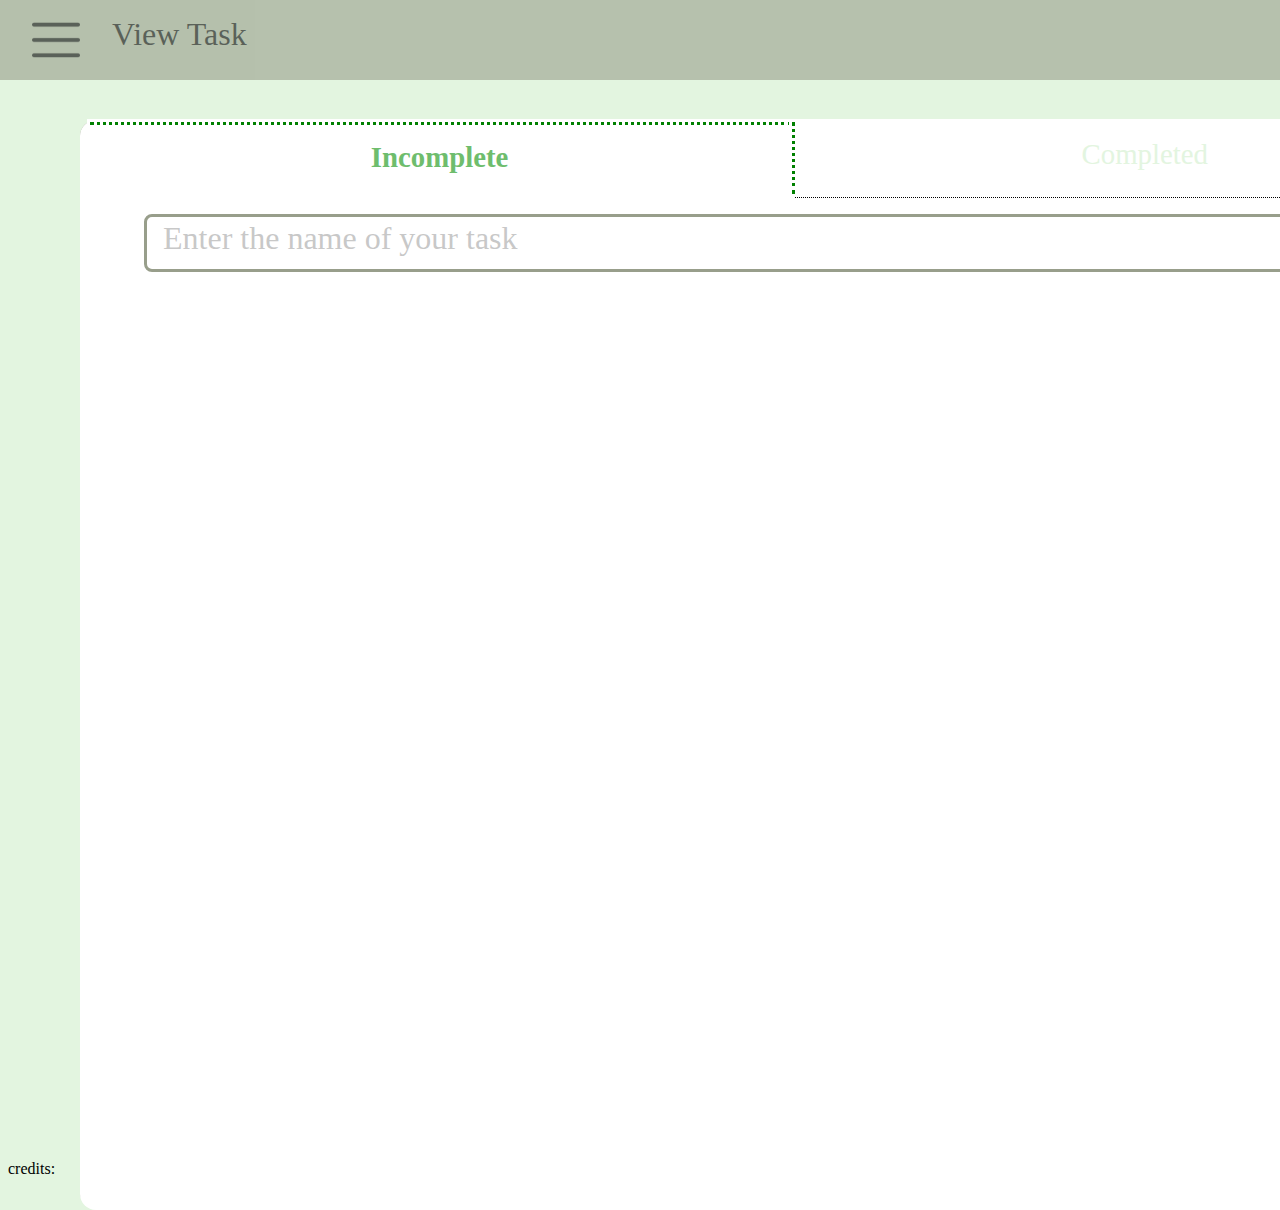
<file: Facial Recognition and Attendance App/GottaDo/GottaDoTP.html>
<!DOCTYPE HTML>
<html style = 'font-size : 16px'>
<head>
    <title> GottaTry</title>
    <link rel = 'stylesheet' href = 'StyleTp.css'>
        <link rel="stylesheet" href="https://cdnjs.cloudflare.com/ajax/libs/font-awesome/4.7.0/css/font-awesome.min.css">
</head>

<body>
    <header>
        <span id = 'hmbgr'></span> <span id = 'vtext'>View Task</span>
        <span class = 'green' id = 'premium'>Go Premium</span>
    </header>
    <nav id = 'nav' class = 'grey'>
        <div> All Tasks </div>
        <div> Pending Tasks </div>
        <div> Completed Tasks</div>
    </nav>
    <div class = 'content' id = 'content'>
        <div id = 'left'>
            <div id = 'heading'>
                <span id = 'incomp' >Incomplete</span>
                <span id = 'comp' class = 'bactive'>Completed</span>
            </div>
            <div id = 'namefd'>
                <textarea id = 'tname' rows = '1', cols = '85', maxlength = '100', placeholder = 'Enter the name of your task', name = 'name'></textarea>
                <button> <i class = 'fa fa-plus green'></i> Add Task </button>
            </div>
            <div class = 'hide'>
            <div id = 'listitems'>
                <i class = 'fa fa-square-o'></i> <span id = 'li'></span>
            </div>
            </div>
        </div>
        <div id = 'right'></div>
    </div>

    <footer>
        credits: 
        <a class = 'hide' href="https://www.flaticon.com/free-icons/menu" title="menu icons">Menu icons created by Catalin Fertu - Flaticon</a>
    </footer>

    <script src = 'GDfunctions.Js'></script>
</body>
</html>
</file>
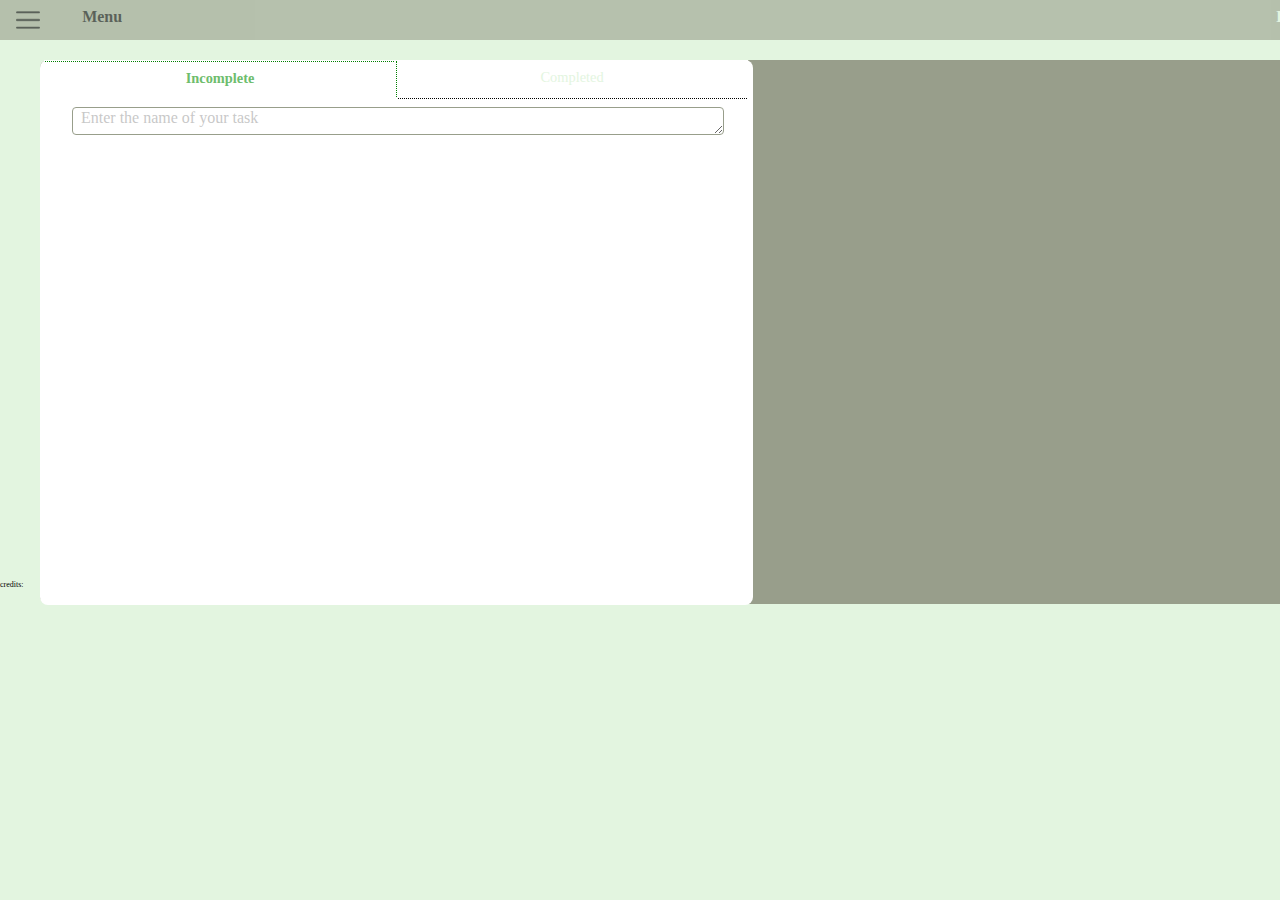
<file: Facial Recognition and Attendance App/templates/GottaDoTP.html>
<!DOCTYPE HTML>
<html style = 'font-size : 8px'>
<head>
    <title> GottaTry</title>
    <link rel = 'stylesheet' href = '../static/CSS/StyleTp.css'>
        <link rel="stylesheet" href="https://cdnjs.cloudflare.com/ajax/libs/font-awesome/4.7.0/css/font-awesome.min.css">
</head>

<body>
    <header>
        <span id = 'hmbgr'></span> <span id = 'vtext'>Menu</span>
        <span class = 'green' id = 'premium'>Log Out</span>
    </header>
    <nav id = 'nav' class = 'grey'>
        <div> Dashboard </div>
        <div> Logs </div>
        <div> Intruders </div>
        <div> Manage Users </div>
    </nav>
    <div class = 'content' id = 'content'>
        <div id = 'left'>
            <div id = 'heading'>
                <span id = 'incomp' >Incomplete</span>
                <span id = 'comp' class = 'bactive'>Completed</span>
            </div>
            <div id = 'namefd'>
                <textarea id = 'tname' rows = '1', cols = '85', maxlength = '100', placeholder = 'Enter the name of your task', name = 'name'></textarea>
                <button> <i class = 'fa fa-plus green'></i> Add Task </button>
            </div>
            <div class = 'hide'>
            <div id = 'listitems'>
                <i class = 'fa fa-square-o'></i> <span id = 'li'></span>
            </div>
            </div>
        </div>
        <div id = 'right'></div>
    </div>

    <footer>
        credits: 
        <a class = 'hide' href="https://www.flaticon.com/free-icons/menu" title="menu icons">Menu icons created by Catalin Fertu - Flaticon</a>
    </footer>

    <script src = '../static/JavaScript/GDfunctions.Js'></script>
</body>
</html>
</file>
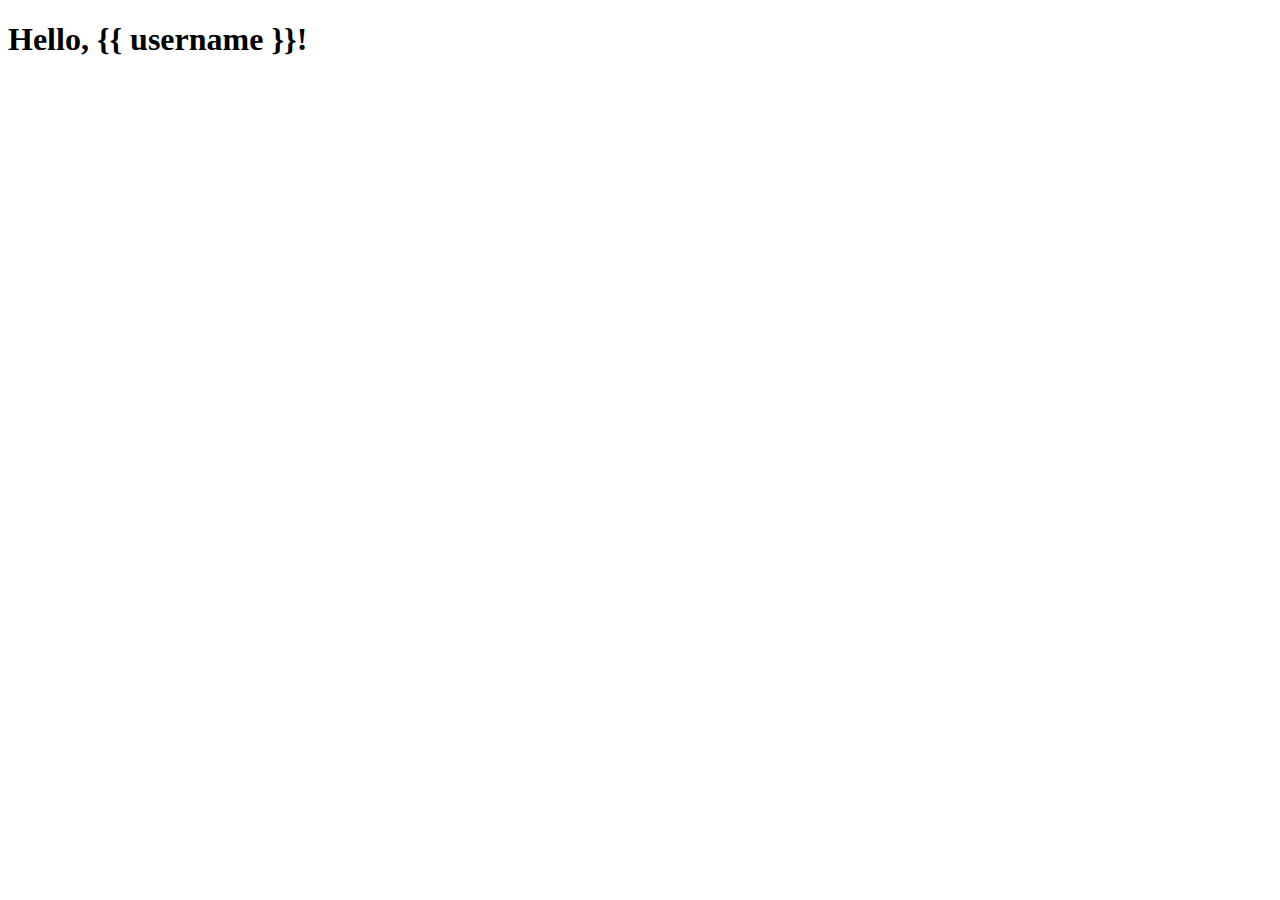
<file: Facial Recognition and Attendance App/templates/indexdb.html>
<!DOCTYPE html>
<html lang="en">
<head>
    <meta charset="UTF-8">
    <meta name="viewport" content="width=device-width, initial-scale=1.0">
    <title>Flask MSSQL Example</title>
</head>
<body>
    <h1>Hello, {{ username }}!</h1>
</body>
</html>
</file>
<file: Facial Recognition and Attendance App/GottaDo/StyleTp.css>
body{
    background-color: #E3F5E0;
    font-family: Segoe UI;
}

header{
    position: absolute;
    top:0px;
    left: 0px;
    width: 164.7rem;
    padding: 0.5em 2em 0em 1em !important;
    margin: none !important;
    height: 4rem;
    background-color: #989E8B;
    opacity: 0.6;
    display: flex;
    justify-content: space-between;
    font-size: 2rem;
}

button{
    margin: 1rem 0 0 73rem;
    font-size: 1.8rem;
    padding: 1.2rem;
    border-radius: 0.7rem;
    font-weight: 600;
    border: 0rem;
    background-color: #989E8B;
    color: #E3F5E0;
    transition: 0.5s;
    transform: translateY(-2.4rem);
    visibility: hidden;
    opacity: 0;
}

button.translateY{
    transform: translateY(0rem);
    visibility: visible;
    opacity: 0.7;
}

button.opaque{
    opacity : 1 !important;
}

footer{
    position: absolute;
    top: 72.5rem;
}

/*Classes*/
.green{
    color: #E3F5E0;
}

.grey{
    color: #989E8B;
}

.hide{
    display: none;
}

.untranslateY{
    transform: translateY(-0.5rem);
    visibility: hidden;
}

.bactive{
    border-top: none !important;
    border-bottom: 0.13rem !important;
    color: #E3F5E0;
    font-weight: 400;
}
/*ID*/
#content{
    position: absolute;
    width: 162rem;
    height: 68rem;
    top: 7.5rem;
    left: 5rem;
    background-color: #989E8B;
    border-radius: 1rem;
    display: flex;
    transition: 0.6s;
}

#content.navactive{
    width: 143rem;
    left: 25rem;
}

#hmbgr{
    background-image : url('Icons/menu.png');
    background-size: 100%;
    background-repeat: none;
    width: 3rem; 
    height: 3rem;  
    border: 0px !important;
}

#vtext{
    margin-right: 139rem;
}

#premium:hover{
    color: white;
    cursor: pointer;
}

#nav{
    positon: relative;
    margin: 5rem 0 0 1.5rem;
    height: 100%;
    width: 10%;
    font-size : 1.8rem;
    visibility: hidden;
    transform: translateY(-0.5rem);
    transition: 0.3s ease;
    opacity: 0;
}

#nav.active{
    background-color: #E3F5E0;
    visibility: visible;
    opacity: 1;
    transform: translateY(0px);
}

#left{
    width: 55%;
    height: 100%;
    border-radius: 1rem;
    background-color: white;
    padding: 0.1rem 0 0 0;
}

#heading{
    display: flex;
    justify-content: space-around;
    padding: 0rem 0rem 0rem 0rem;
    font-size: 1.8rem;
    border-bottom: 0.11rem dotted black;
    width: 98.5%;
    margin: 0 0 0 0.35em;
    color: #6EBD6D;
    font-weight: 600;
    cursor: pointer;
}

#heading > span{
    outline: 0.12em solid white !important;
    padding-top: 1rem;
    border: 0.13em dotted green ;
    border-bottom: 0rem !important;
    text-align: center;
    height: 3.5rem;
    width: 100%;
    margin-bottom: none;
}

#incomp{
    border-left: 0rem !important;
}

#comp{
    border-right: 0rem !important;
}

#namefd{
    height: 5rem;
    transition: 0.5s;
}

#namefd.exlength{
    height: 12rem;
}

#tname{
    font-size: 2rem;
    margin: 1rem 1rem 1rem 4rem;
    padding: 0.1em 0 0.1rem 1rem;
    height: 3rem;
    width: 90%;
    font-family: Segoe UI;
    border: 0.22rem solid #989E8B;
    border-radius: 0.5rem; 
}

#tname:focus{
    outline: none;
    box-shadow: 0rem 0rem  0.2rem 0.2rem  #E3F5E0!important;
    border: 0.22rem solid #E3F5E0;
}

#listitems{
    font-size: 2rem;
    margin: 0rem 1rem 1rem 4rem;
    padding: 0.5rem 0 0.1rem 1rem;
    height: 3.5rem;
    width: 90%;
    border-bottom: 0.3rem dotted #E3F5E0;
    font-family: Segoe UI;
}

/*Place Holder*/
::placeholder{
    opacity: 0.4;
}
</file>
<file: Facial Recognition and Attendance App/static/CSS/StyleTp.css>
body{
    background-color: #E3F5E0;
    font-family: Segoe UI;
    margin: 0 !important;
}

a{
    text-decoration: none;
    padding-left: 1rem;
}

header{
    position: absolute;
    top:0px;
    left: 0px;
    width: 164.7rem;
    padding: 0.5em 2em 0em 1em !important;
    margin: none !important;
    height: 4rem;
    background-color: #989E8B;
    opacity: 0.6;
    display: flex;
    justify-content: space-between;
    font-size: 2rem;
    font-weight: 600;
}

button{
    margin: 1rem 0 0 73rem;
    font-size: 1.8rem;
    padding: 1.2rem;
    border-radius: 0.7rem;
    font-weight: 600;
    border: 0rem;
    background-color: #989E8B;
    color: #E3F5E0;
    transition: 0.5s;
    transform: translateY(-2.4rem);
    visibility: hidden;
    opacity: 0;
}

button.translateY{
    transform: translateY(0rem);
    visibility: visible;
    opacity: 0.7;
}

button.opaque{
    opacity : 1 !important;
}

footer{
    position: absolute;
    top: 72.5rem;
}

/*Classes*/
.green{
    color: #E3F5E0;
}

.grey{
    color: #989E8B;
}

.hide{
    display: none;
}

.untranslateY{
    transform: translateY(-0.5rem);
    height: 0;
    visibility: hidden;
}

.bactive{
    border-top: none !important;
    border-bottom: 0.13rem !important;
    color: #E3F5E0;
    font-weight: 400;
}

.acti{
    color:#6EBD6D;
}

.icon{
    display: inline-block;
    width: 2.2rem; 
    height: 2.2rem;  
    border: 0px !important;
}

/*ID*/
#content{
    position: absolute;
    width: 162rem;
    height: 68rem;
    top: 7.5rem;
    left: 5rem;
    background-color: #989E8B;
    border-radius: 1rem;
    display: flex;
    transition: 0.3s;
}

#content.navactive{
    width: 143rem;
    left: 25rem;
}

#hmbgr{
    background-image : url('../Images\ and\ Icons/Icons/menu.png');
    background-size: 100%;
    background-repeat: none;
    width: 3rem; 
    height: 3rem;  
    border: 0px !important;
}

#dash{
    background-image : url('../Images\ and\ Icons/Icons/home.png');
    background-size: 100%;
    background-repeat: none;
}
#logs{
    background-image : url('../Images\ and\ Icons/Icons/register.png');
    background-size: 100%;
    background-repeat: none;
}
#intrude{
    background-image : url('../Images\ and\ Icons/Icons/danger.png');
    background-size: 100%;
    background-repeat: none;
}
#users{
    background-image : url('../Images\ and\ Icons/Icons/user.png');
    background-size: 100%;
    background-repeat: none;
}
#total{
    background-image : url('../Images\ and\ Icons/Icons/24-hours.png');
    background-size: 100%;
    background-repeat: none;
}



#vtext{
    margin-right: 139rem;
}

#premium:hover{
    color: white;
    cursor: pointer;
}

#nav{
    margin: 5rem 0 0 0;
    height: 73.5rem;
    width: 10%;
    background-color: white !important;
    font-size : 2rem;
    visibility: hidden;
    transform: translateY(-0.5rem);
    transition: 0.2s ease;
    opacity: 0;
    padding: 2.5rem 1.5rem 0 2.5rem;
    font-weight: 600;
}

#nav>div{
    padding: 2rem 0 2rem 0;
}

#nav.active{
    background-color: #E3F5E0;
    visibility: visible;
    opacity: 1;
    transform: translateY(0px);
}

#left{
    width: 55%;
    height: 100%;
    border-radius: 1rem;
    background-color: white;
    padding: 0.1rem 0 0 0;
}

#heading{
    display: flex;
    justify-content: space-around;
    padding: 0rem 0rem 0rem 0rem;
    font-size: 1.8rem;
    border-bottom: 0.11rem dotted black;
    width: 98.5%;
    margin: 0 0 0 0.35em;
    color: #6EBD6D;
    font-weight: 600;
    cursor: pointer;
}

#heading > span{
    outline: 0.12em solid white !important;
    padding-top: 1rem;
    border: 0.13em dotted green ;
    border-bottom: 0rem !important;
    text-align: center;
    height: 3.5rem;
    width: 100%;
    margin-bottom: none;
}

#incomp{
    border-left: 0rem !important;
}

#comp{
    border-right: 0rem !important;
}

#namefd{
    height: 5rem;
    transition: 0.5s;
}

#namefd.exlength{
    height: 12rem;
}

#tname{
    font-size: 2rem;
    margin: 1rem 1rem 1rem 4rem;
    padding: 0.1em 0 0.1rem 1rem;
    height: 3rem;
    width: 90%;
    font-family: Segoe UI;
    border: 0.22rem solid #989E8B;
    border-radius: 0.5rem; 
}

#tname:focus{
    outline: none;
    box-shadow: 0rem 0rem  0.2rem 0.2rem  #E3F5E0!important;
    border: 0.22rem solid #E3F5E0;
}

#listitems{
    font-size: 2rem;
    margin: 0rem 1rem 1rem 4rem;
    padding: 0.5rem 0 0.1rem 1rem;
    height: 3.5rem;
    width: 90%;
    border-bottom: 0.3rem dotted #E3F5E0;
    font-family: Segoe UI;
}

#DashList{
    width: 25%;
    border-right: 0.5rem solid #E3F5E0 !important;
    padding: 3rem 0 0 0;
}

#DashList>div{
    margin: 10rem 4.5rem 0rem 5rem;
    padding: 2rem;
    font-size: 2rem;
    font-weight: 800;
    background-color: white;
    border-radius: 1rem;
    color:#989E8B;
    cursor: pointer;
    box-shadow: 1px 1px 1px 1px rgb(88, 87, 87);
}

#DashList>div:hover{
    color: #6EBD6D;
}

#dashtable{
    font-size: 2rem;
    font-weight: 800;
    background-color: #E3F5E0;
    color: #989E8B;
    margin: 0.5rem;
    width: 80%; 
}

#dashtable > thead, th, tbody, td{
    background-color: white;
    padding: 1rem;
}

/*Place Holder*/
::placeholder{
    opacity: 0.4;
}
</file>
